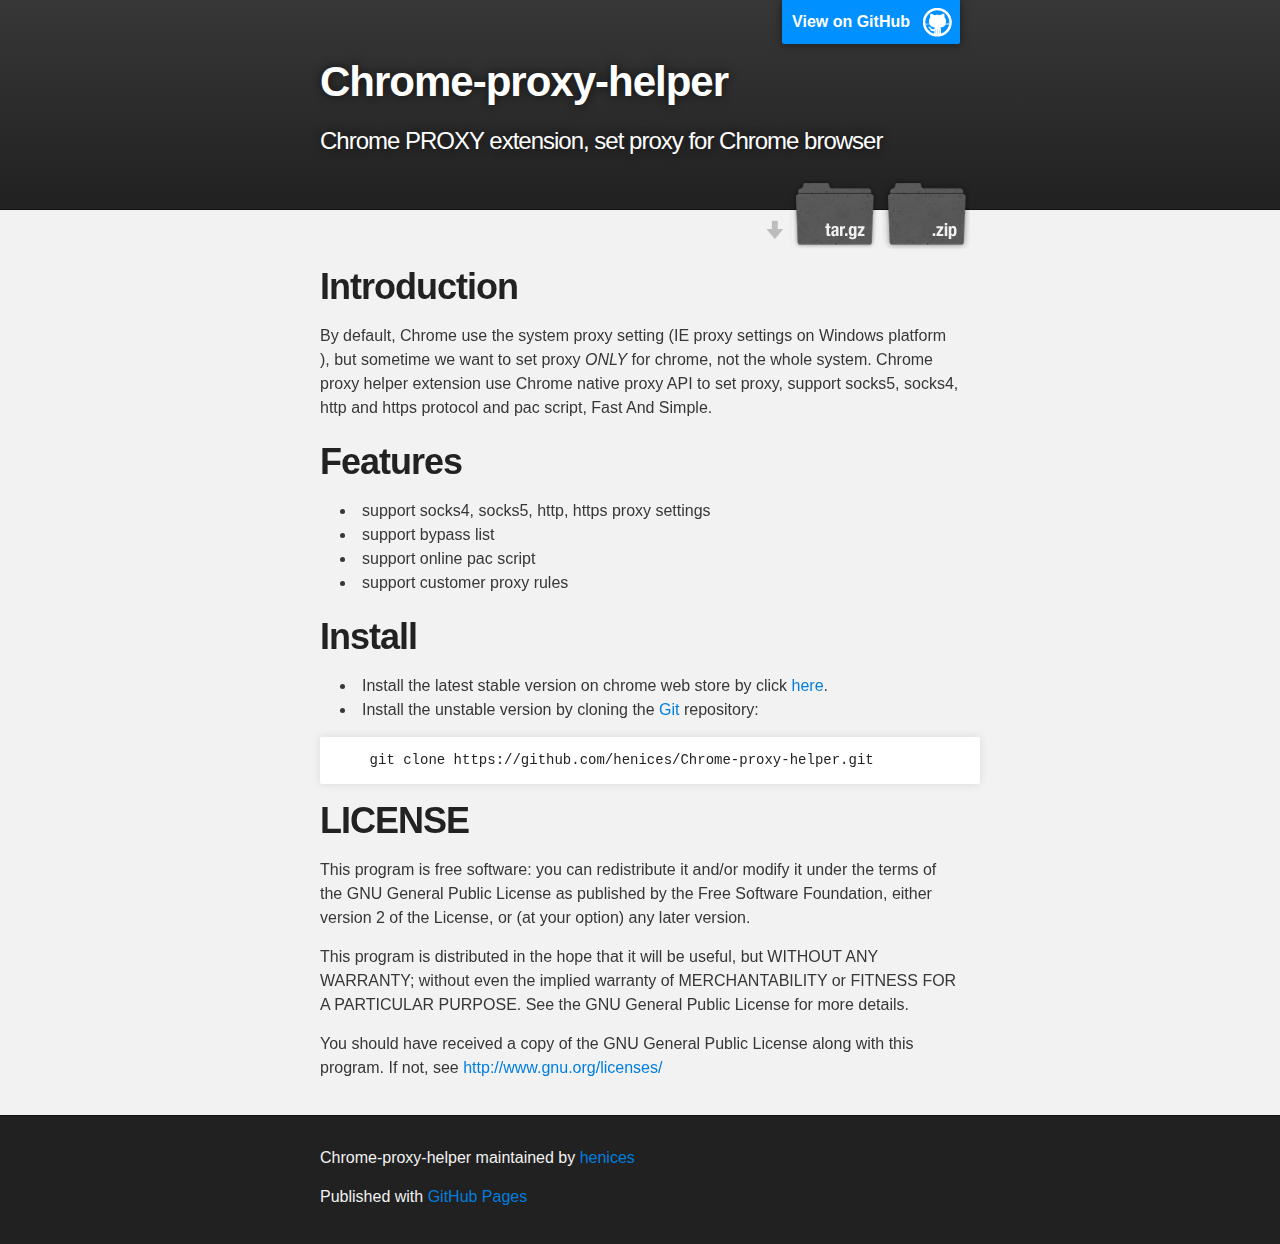
<file: index.html>
<!DOCTYPE html>
<html>

  <head>
    <meta charset='utf-8' />
    <meta http-equiv="X-UA-Compatible" content="chrome=1" />
    <meta name="description" content="Chrome-proxy-helper : Chrome PROXY extension, set proxy for Chrome browser" />

    <link rel="stylesheet" type="text/css" media="screen" href="stylesheets/stylesheet.css">

    <title>Chrome-proxy-helper</title>
  </head>

  <body>

    <!-- HEADER -->
    <div id="header_wrap" class="outer">
        <header class="inner">
          <a id="forkme_banner" href="https://github.com/henices/Chrome-proxy-helper">View on GitHub</a>

          <h1 id="project_title">Chrome-proxy-helper</h1>
          <h2 id="project_tagline">Chrome PROXY extension, set proxy for Chrome browser</h2>

            <section id="downloads">
              <a class="zip_download_link" href="https://github.com/henices/Chrome-proxy-helper/zipball/master">Download this project as a .zip file</a>
              <a class="tar_download_link" href="https://github.com/henices/Chrome-proxy-helper/tarball/master">Download this project as a tar.gz file</a>
            </section>
        </header>
    </div>

    <!-- MAIN CONTENT -->
    <div id="main_content_wrap" class="outer">
      <section id="main_content" class="inner">
        <h1>
<a name="introduction" class="anchor" href="#introduction"><span class="octicon octicon-link"></span></a>Introduction</h1>

<p>By default, Chrome use the system proxy setting (IE proxy settings on Windows platform ),
but sometime we want to set proxy <em>ONLY</em> for chrome, not the whole system. Chrome proxy 
helper extension use Chrome native proxy API to set proxy, support  socks5, socks4, http 
and https protocol and pac script, Fast And Simple.</p>

<h1>
<a name="features" class="anchor" href="#features"><span class="octicon octicon-link"></span></a>Features</h1>

<ul>
<li>support socks4, socks5, http, https proxy settings</li>
<li>support bypass list</li>
<li>support online pac script</li>
<li>support customer proxy rules</li>
</ul><h1>
<a name="install" class="anchor" href="#install"><span class="octicon octicon-link"></span></a>Install</h1>

<ul>
<li>Install the latest stable version on chrome web store by click <a href="https://chrome.google.com/webstore/detail/proxy-helper/mnloefcpaepkpmhaoipjkpikbnkmbnic">here</a>.</li>
<li>Install the unstable version by cloning the <a href="https://github.com/henices/Chrome-proxy-helper.git">Git</a> repository:</li>
</ul><pre><code>    git clone https://github.com/henices/Chrome-proxy-helper.git
</code></pre>

<h1>
<a name="license" class="anchor" href="#license"><span class="octicon octicon-link"></span></a>LICENSE</h1>

<p>This program is free software: you can redistribute it and/or modify
it under the terms of the GNU General Public License as published by
the Free Software Foundation, either version 2 of the License, or
(at your option) any later version.</p>

<p>This program is distributed in the hope that it will be useful,
but WITHOUT ANY WARRANTY; without even the implied warranty of
MERCHANTABILITY or FITNESS FOR A PARTICULAR PURPOSE.  See the
GNU General Public License for more details.</p>

<p>You should have received a copy of the GNU General Public License
along with this program.  If not, see <a href="http://www.gnu.org/licenses/">http://www.gnu.org/licenses/</a></p>
      </section>
    </div>

    <!-- FOOTER  -->
    <div id="footer_wrap" class="outer">
      <footer class="inner">
        <p class="copyright">Chrome-proxy-helper maintained by <a href="https://github.com/henices">henices</a></p>
        <p>Published with <a href="http://pages.github.com">GitHub Pages</a></p>
      </footer>
    </div>

    

  </body>
</html>
</file>
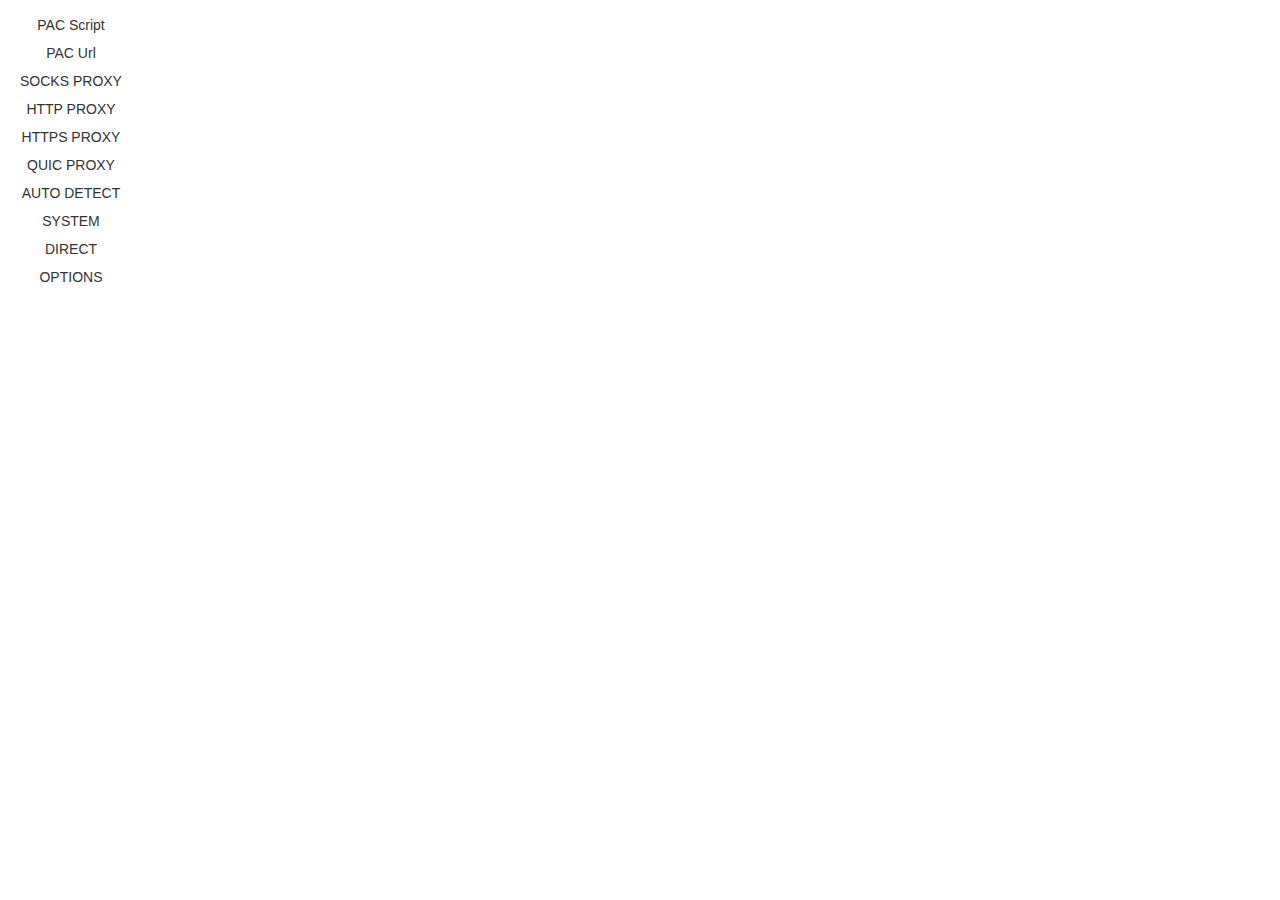
<file: popup.html>
<!DOCTYPE html>
<html>
    <head>
        <title></title>
        <link href="stylesheets/popup.css" type="text/css" rel="stylesheet">
        <script type="text/javascript" src="javascripts/jquery-3.6.0.min.js"></script>
        <script type="text/javascript" src="javascripts/popup.js"></script>
    </head>
    <body>
        <ul>
            <li id="pac-data-proxy">
                <div class="menu">
                    <span id="pac_script" class="text" data-i18n-content="pac_data_set">PAC Script</span>
                </div>
            </li>
            <li id="pac-url-proxy">
                <div class="menu">
                    <span id="pac_url" class="text" data-i18n-content="pac_url_set">PAC Url</span>
                </div>
            </li>
            <li id="socks5-proxy">
                <div class="menu">
                    <span id="socks5" class="text" data-i18n-content="socks_proxy_set">SOCKS PROXY</span>
                </div>
            </li>
            <li id="http-proxy">
                <div class="menu">
                    <span id="http" class="text" data-i18n-content="http_proxy_set">HTTP PROXY</span>
                </div>
            </li>
            <li id="https-proxy">
                <div class="menu">
                    <span id="https" class="text" data-i18n-content="https_proxy_set">HTTPS PROXY</span>
                </div>
            </li>
            <li id="quic-proxy">
                <div class="menu">
                    <span id="quic" class="text" data-i18n-content="quic_proxy_set">QUIC PROXY</span>
                </div>
            </li>
            <li id="auto-detect" title="Proxy configuration is determined by WPAD">
                <div class="menu">
                    <span id="auto" class="text" data-i18n-content="auto_detect_set">AUTO DETECT</span>
                </div>
            </li>
            <li id="sys-proxy" title="Use system's proxy settings">
                <div class="menu">
                    <span id="system" class="text" data-i18n-content="system_proxy">SYSTEM</span>
                </div>
            </li>
            <li id="direct-proxy" title="Never use a proxy">
                <div class="menu">
                    <span id="direct" class="text" data-i18n-content="direct_proxy">DIRECT</span>
                </div>
            </li>
            <li id="option-page" title="Open options page">
                <div class="menu">
                    <span id="option" class="text" data-i18n-content="direct_proxy">OPTIONS</span>
                </div>
            </li>
        </ul>
    </body>
</html>
</file>
<file: stylesheets/stylesheet.css>
/*******************************************************************************
Slate Theme for GitHub Pages
by Jason Costello, @jsncostello
*******************************************************************************/

@import url(pygment_trac.css);

/*******************************************************************************
MeyerWeb Reset
*******************************************************************************/

html, body, div, span, applet, object, iframe,
h1, h2, h3, h4, h5, h6, p, blockquote, pre,
a, abbr, acronym, address, big, cite, code,
del, dfn, em, img, ins, kbd, q, s, samp,
small, strike, strong, sub, sup, tt, var,
b, u, i, center,
dl, dt, dd, ol, ul, li,
fieldset, form, label, legend,
table, caption, tbody, tfoot, thead, tr, th, td,
article, aside, canvas, details, embed,
figure, figcaption, footer, header, hgroup,
menu, nav, output, ruby, section, summary,
time, mark, audio, video {
  margin: 0;
  padding: 0;
  border: 0;
  font: inherit;
  vertical-align: baseline;
}

/* HTML5 display-role reset for older browsers */
article, aside, details, figcaption, figure,
footer, header, hgroup, menu, nav, section {
  display: block;
}

ol, ul {
  list-style: none;
}

blockquote, q {
}

table {
  border-collapse: collapse;
  border-spacing: 0;
}

/*******************************************************************************
Theme Styles
*******************************************************************************/

body {
  box-sizing: border-box;
  color:#373737;
  background: #212121;
  font-size: 16px;
  font-family: 'Myriad Pro', Calibri, Helvetica, Arial, sans-serif;
  line-height: 1.5;
  -webkit-font-smoothing: antialiased;
}

h1, h2, h3, h4, h5, h6 {
  margin: 10px 0;
  font-weight: 700;
  color:#222222;
  font-family: 'Lucida Grande', 'Calibri', Helvetica, Arial, sans-serif;
  letter-spacing: -1px;
}

h1 {
  font-size: 36px;
  font-weight: 700;
}

h2 {
  padding-bottom: 10px;
  font-size: 32px;
  background: url('../images/bg_hr.png') repeat-x bottom;
}

h3 {
  font-size: 24px;
}

h4 {
  font-size: 21px;
}

h5 {
  font-size: 18px;
}

h6 {
  font-size: 16px;
}

p {
  margin: 10px 0 15px 0;
}

footer p {
  color: #f2f2f2;
}

a {
  text-decoration: none;
  color: #007edf;
  text-shadow: none;

  transition: color 0.5s ease;
  transition: text-shadow 0.5s ease;
  -webkit-transition: color 0.5s ease;
  -webkit-transition: text-shadow 0.5s ease;
  -moz-transition: color 0.5s ease;
  -moz-transition: text-shadow 0.5s ease;
  -o-transition: color 0.5s ease;
  -o-transition: text-shadow 0.5s ease;
  -ms-transition: color 0.5s ease;
  -ms-transition: text-shadow 0.5s ease;
}

#main_content a:hover {
  color: #0069ba;
  text-shadow: #0090ff 0px 0px 2px;
}

footer a:hover {
  color: #43adff;
  text-shadow: #0090ff 0px 0px 2px;
}

em {
  font-style: italic;
}

strong {
  font-weight: bold;
}

img {
  position: relative;
  margin: 0 auto;
  max-width: 739px;
  padding: 5px;
  margin: 10px 0 10px 0;
  border: 1px solid #ebebeb;

  box-shadow: 0 0 5px #ebebeb;
  -webkit-box-shadow: 0 0 5px #ebebeb;
  -moz-box-shadow: 0 0 5px #ebebeb;
  -o-box-shadow: 0 0 5px #ebebeb;
  -ms-box-shadow: 0 0 5px #ebebeb;
}

pre, code {
  width: 100%;
  color: #222;
  background-color: #fff;

  font-family: Monaco, "Bitstream Vera Sans Mono", "Lucida Console", Terminal, monospace;
  font-size: 14px;

  border-radius: 2px;
  -moz-border-radius: 2px;
  -webkit-border-radius: 2px;



}

pre {
  width: 100%;
  padding: 10px;
  box-shadow: 0 0 10px rgba(0,0,0,.1);
  overflow: auto;
}

code {
  padding: 3px;
  margin: 0 3px;
  box-shadow: 0 0 10px rgba(0,0,0,.1);
}

pre code {
  display: block;
  box-shadow: none;
}

blockquote {
  color: #666;
  margin-bottom: 20px;
  padding: 0 0 0 20px;
  border-left: 3px solid #bbb;
}

ul, ol, dl {
  margin-bottom: 15px
}

ul li {
  list-style: inside;
  padding-left: 20px;
}

ol li {
  list-style: decimal inside;
  padding-left: 20px;
}

dl dt {
  font-weight: bold;
}

dl dd {
  padding-left: 20px;
  font-style: italic;
}

dl p {
  padding-left: 20px;
  font-style: italic;
}

hr {
  height: 1px;
  margin-bottom: 5px;
  border: none;
  background: url('../images/bg_hr.png') repeat-x center;
}

table {
  border: 1px solid #373737;
  margin-bottom: 20px;
  text-align: left;
 }

th {
  font-family: 'Lucida Grande', 'Helvetica Neue', Helvetica, Arial, sans-serif;
  padding: 10px;
  background: #373737;
  color: #fff;
 }

td {
  padding: 10px;
  border: 1px solid #373737;
 }

form {
  background: #f2f2f2;
  padding: 20px;
}

img {
  width: 100%;
  max-width: 100%;
}

/*******************************************************************************
Full-Width Styles
*******************************************************************************/

.outer {
  width: 100%;
}

.inner {
  position: relative;
  max-width: 640px;
  padding: 20px 10px;
  margin: 0 auto;
}

#forkme_banner {
  display: block;
  position: absolute;
  top:0;
  right: 10px;
  z-index: 10;
  padding: 10px 50px 10px 10px;
  color: #fff;
  background: url('../images/blacktocat.png') #0090ff no-repeat 95% 50%;
  font-weight: 700;
  box-shadow: 0 0 10px rgba(0,0,0,.5);
  border-bottom-left-radius: 2px;
  border-bottom-right-radius: 2px;
}

#header_wrap {
  background: #212121;
  background: -moz-linear-gradient(top, #373737, #212121);
  background: -webkit-linear-gradient(top, #373737, #212121);
  background: -ms-linear-gradient(top, #373737, #212121);
  background: -o-linear-gradient(top, #373737, #212121);
  background: linear-gradient(top, #373737, #212121);
}

#header_wrap .inner {
  padding: 50px 10px 30px 10px;
}

#project_title {
  margin: 0;
  color: #fff;
  font-size: 42px;
  font-weight: 700;
  text-shadow: #111 0px 0px 10px;
}

#project_tagline {
  color: #fff;
  font-size: 24px;
  font-weight: 300;
  background: none;
  text-shadow: #111 0px 0px 10px;
}

#downloads {
  position: absolute;
  width: 210px;
  z-index: 10;
  bottom: -40px;
  right: 0;
  height: 70px;
  background: url('../images/icon_download.png') no-repeat 0% 90%;
}

.zip_download_link {
  display: block;
  float: right;
  width: 90px;
  height:70px;
  text-indent: -5000px;
  overflow: hidden;
  background: url(../images/sprite_download.png) no-repeat bottom left;
}

.tar_download_link {
  display: block;
  float: right;
  width: 90px;
  height:70px;
  text-indent: -5000px;
  overflow: hidden;
  background: url(../images/sprite_download.png) no-repeat bottom right;
  margin-left: 10px;
}

.zip_download_link:hover {
  background: url(../images/sprite_download.png) no-repeat top left;
}

.tar_download_link:hover {
  background: url(../images/sprite_download.png) no-repeat top right;
}

#main_content_wrap {
  background: #f2f2f2;
  border-top: 1px solid #111;
  border-bottom: 1px solid #111;
}

#main_content {
  padding-top: 40px;
}

#footer_wrap {
  background: #212121;
}



/*******************************************************************************
Small Device Styles
*******************************************************************************/

@media screen and (max-width: 480px) {
  body {
    font-size:14px;
  }

  #downloads {
    display: none;
  }

  .inner {
    min-width: 320px;
    max-width: 480px;
  }

  #project_title {
  font-size: 32px;
  }

  h1 {
    font-size: 28px;
  }

  h2 {
    font-size: 24px;
  }

  h3 {
    font-size: 21px;
  }

  h4 {
    font-size: 18px;
  }

  h5 {
    font-size: 14px;
  }

  h6 {
    font-size: 12px;
  }

  code, pre {
    min-width: 320px;
    max-width: 480px;
    font-size: 11px;
  }

}
</file>
<file: stylesheets/popup.css>
body { width: 120px; font-family: 'Chrome Droid Sans', 'Droid Sans Fallback', 'Lucida Grande', sans-serif; font-size:14px; color: #333; font-weight: 500; padding: 3px;  }
.menu { line-height: 26px; white-space: nowrap; background-repeat: no-repeat no-repeat; background-position: 6px 5px; background: transparent; display: block; }
ul { list-style: none; text-align:center; margin: 0px; padding: 0px; }
li { cursor: pointer; margin: 0px; padding: 0px; clear: both; overflow: hidden; text-align: center; border: 1px solid white; }
ul li:hover {border-radius: 3px 3px;border: solid 1px #c5cdd3;}
.separator { display: none; width: 100%; border-top: 1px solid #ddd; }
.selected { color: #15C; font-weight: bolder; background-image: url(/images/checked.gif); background-repeat: no-repeat; background-position: 0.2em; }
</file>
